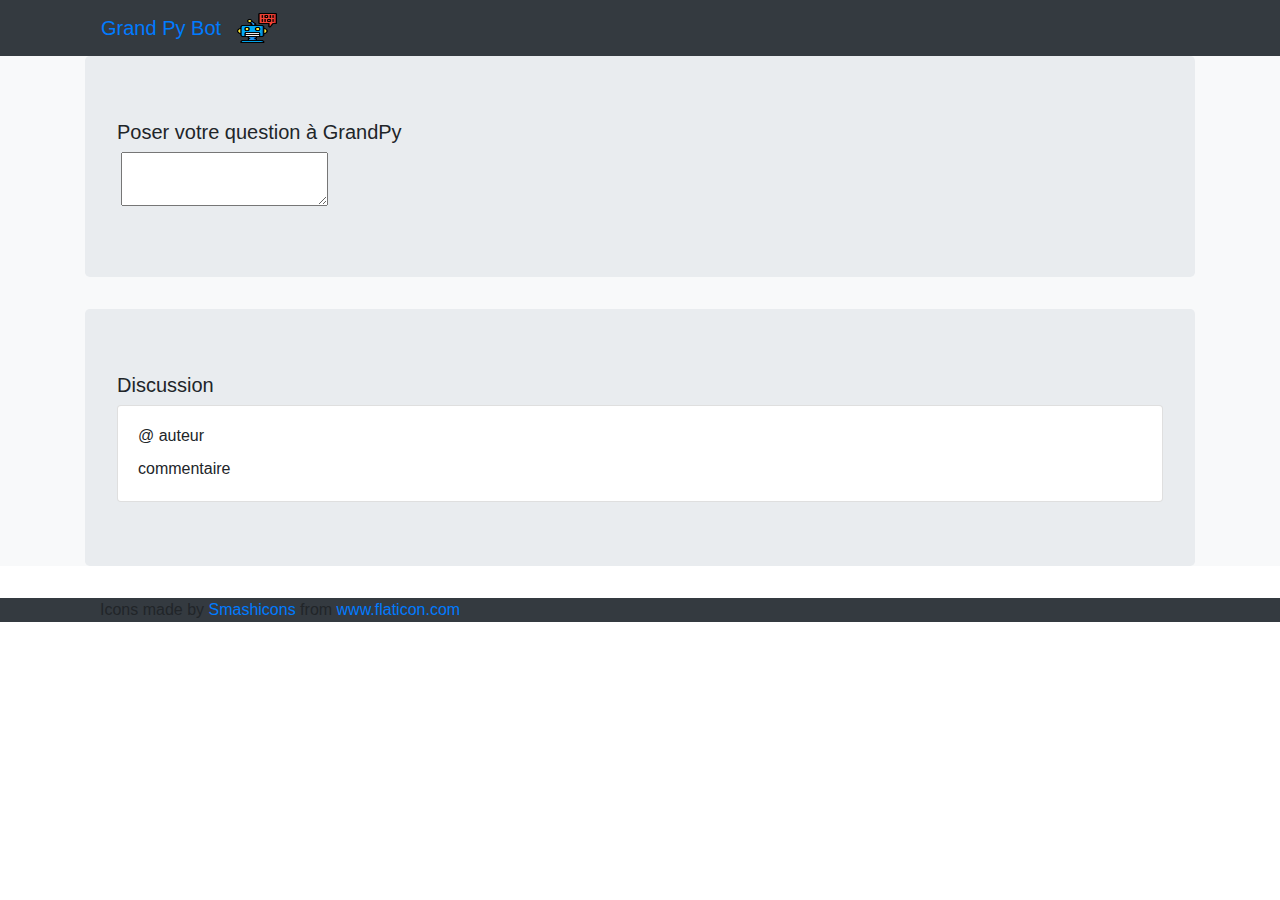
<file: index.html>
<!doctype html>
<html lang="en">
	<head>
		<meta charset="utf-8">
		<link 
			rel="stylesheet" 
			href="https://stackpath.bootstrapcdn.com/bootstrap/4.5.2/css/bootstrap.min.css" 
			integrity="sha384-JcKb8q3iqJ61gNV9KGb8thSsNjpSL0n8PARn9HuZOnIxN0hoP+VmmDGMN5t9UJ0Z" 
			crossorigin="anonymous">
		<title>GrandPyBot</title>
	</head>
	<body>
		<div class="bg-dark">
			<div class="container">
				<div>
					<nav class="navbar navbar-expand">
						<a class="navbar-brand" href="index.html">Grand Py Bot</a>
						<img src="images/robot.png" width="40" height="30" alt= "Robot image">
				</div>
			</div>
		</div>
		<div class="bg-light">
    		<div class="container">
				<div class="jumbotron">
				    <div class="row">
				    	<div class="col">
				            <h5>Poser votre question à GrandPy</h5>
				            <form>
					            <div class=”form-group”>
									<label for=”question”></label>
									<textarea class=”form-control” id=”question” rows=”5” required>
									</textarea>
								</div>
							</form>
						</div>
				    </div>
				</div>
				<div class="jumbotron">
				    <div class="row">
				    	<div class="col">
				            <h5>Discussion</h5>
							<div class="card">
							   <div class="card-body">
							      <h6 class="card-title">@ auteur</h6>
							      <p class="card-text">commentaire</p>
							   </div>
							</div>
						</div>
				    </div>
				</div>
			</div>
    	</div>
		<div class="bg-dark">
    		<div class="container">
    			<div class="col">
    				<div>Icons made by <a href="https://www.flaticon.com/authors/smashicons" title="Smashicons">Smashicons</a> from <a href="https://www.flaticon.com/" title="Flaticon">www.flaticon.com</a></div>
    			</div>
    		</div>
    	</div>
	</body>
</html>
</file>
